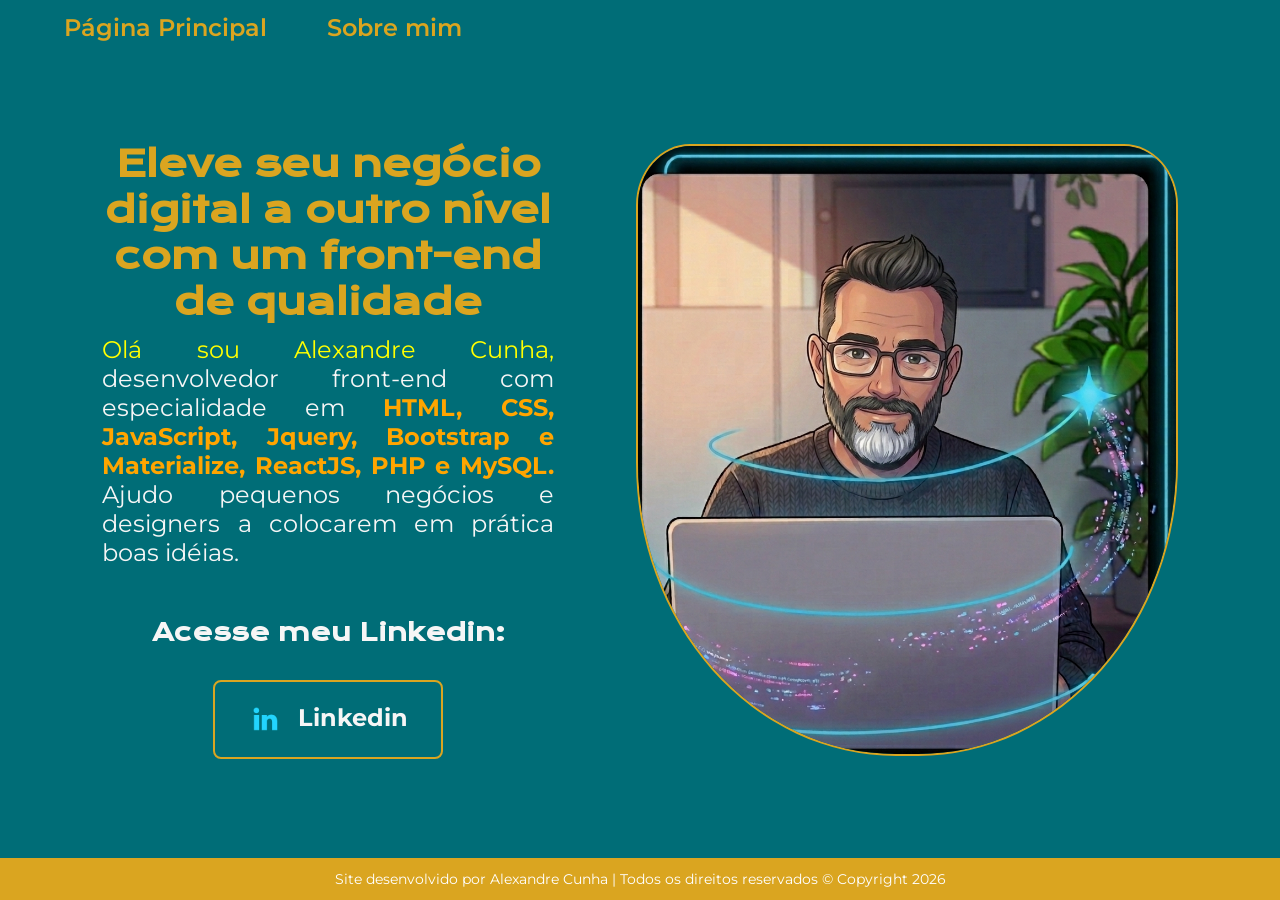
<file: index.html>
<!DOCTYPE html>
<html lang="pt-br">
<head>
    <meta charset="UTF-8">
    <meta name="viewport" content="width=device-width, initial-scale=1.0">
    <title>Portfólio</title>
    <link rel="stylesheet" href="./Styles/estilo.css">
</head>

<body>
<header class="cabecalho">
    <nav class="cabecalho-menu"> 
        <a class="menu-link" href="index.html"> Página Principal</a>
        <a class="menu-link" href="sobre.html"> Sobre mim</a>

    </nav>
</header>
<main class="apresentacao">
<section class="apresentacao-conteudo">
    <div>
<h1 class="apresentacao-titulo">  Eleve seu negócio digital a outro nível com um front-end de qualidade  </h1>

<p class="apresentacao-paragrafo"><span>Olá sou Alexandre Cunha, </span>  desenvolvedor front-end com especialidade em <strong class="destaque"> HTML, CSS, JavaScript, Jquery, Bootstrap e Materialize, ReactJS, PHP e MySQL.</strong> Ajudo pequenos negócios e designers a colocarem em prática boas idéias. </p>
<div class="apresentacao-links">
    <br>
<h2 class="apresentacao-links-subtitulo"> Acesse meu Linkedin: </h2>
<a class="apresentacao-links2" href="https://www.linkedin.com/in/alexandrescunha/" target="_blank"><img src="./imagens/linkedin.png"> Linkedin</a>  

</div> 
</section>
<img id="imagem-principal" src="./imagens/modelo.png" alt="Alexandre Cunha" Title=" Desenvolvedor Front-end">
</main>
<footer> Site desenvolvido por Alexandre Cunha | Todos os direitos reservados © Copyright 2026 </footer>

</body>
</html>
</file>
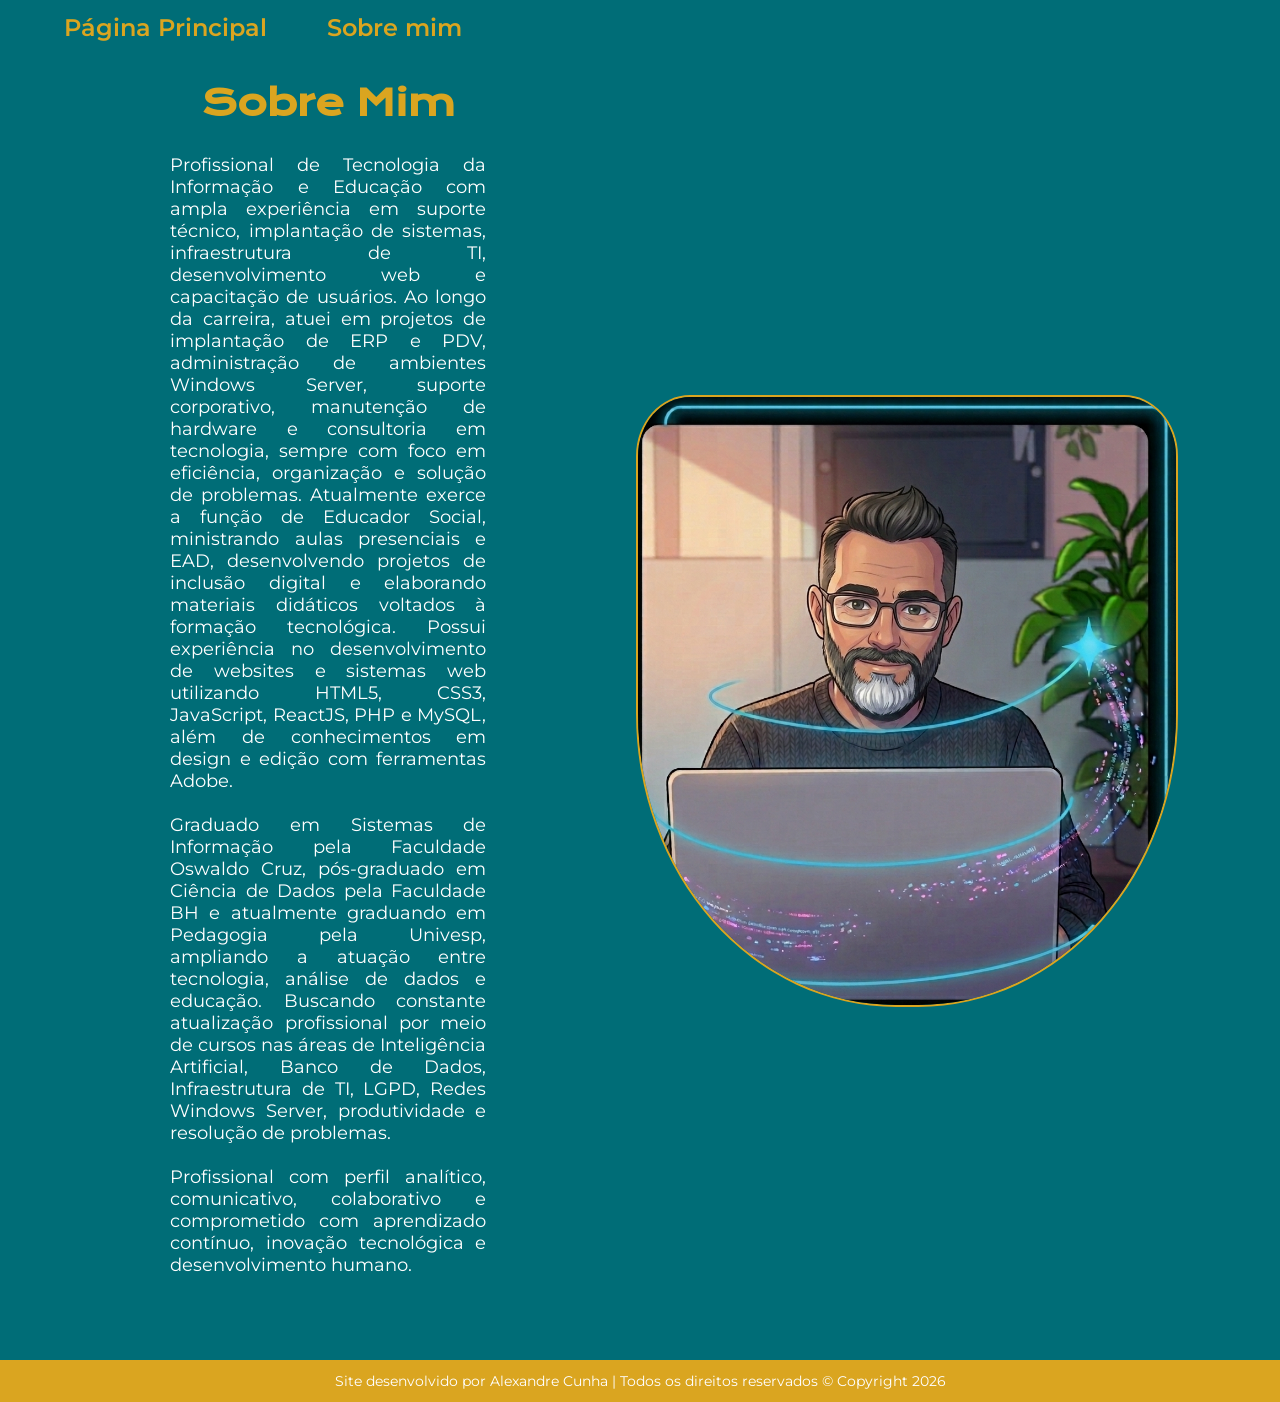
<file: sobre.html>
<!DOCTYPE html>
<html lang="pt-br">
    
<head>
    <meta charset="UTF-8">
    <meta name="viewport" content="width=device-width, initial-scale=1.0">
    <title>Sobre mim</title>
    <link rel="stylesheet" href="./Styles/estilo.css">
</head>
<body>
    
<header class="cabecalho">
    <nav class="cabecalho-menu"> 
        <a class="menu-link" href="index.html"> Página Principal</a>
        <a class="menu-link" href="sobre.html"> Sobre mim</a>

    </nav>
</header>
<main class="apresentacao">
    <section>
        <div>
<h1 class="apresentacao-titulo"> Sobre Mim</h1>
<br>

<p class="conteudo-texto">Profissional de Tecnologia da Informação e Educação com ampla experiência em suporte técnico, implantação de sistemas, infraestrutura de TI, desenvolvimento web e capacitação de usuários. Ao longo da carreira, atuei em projetos de implantação de ERP e PDV, administração de ambientes Windows Server, suporte corporativo, manutenção de hardware e consultoria em tecnologia, sempre com foco em eficiência, organização e solução de problemas.
 Atualmente exerce a função de Educador Social, ministrando aulas presenciais e EAD, desenvolvendo projetos de inclusão digital e elaborando materiais didáticos voltados à formação tecnológica. Possui experiência no desenvolvimento de websites e sistemas web utilizando HTML5, CSS3, JavaScript, ReactJS, PHP e MySQL, além de conhecimentos em design e edição com ferramentas Adobe. 
<br><br>
 Graduado em Sistemas de Informação pela Faculdade Oswaldo Cruz, pós-graduado em Ciência de Dados pela Faculdade BH e atualmente graduando em Pedagogia pela Univesp, ampliando a atuação entre tecnologia, análise de dados e educação. Buscando constante atualização profissional por meio de cursos nas áreas de Inteligência Artificial, Banco de Dados, Infraestrutura de TI, LGPD, Redes Windows Server, produtividade e resolução de problemas.
<br> <br>
 Profissional com perfil analítico, comunicativo, colaborativo e comprometido com aprendizado contínuo, inovação tecnológica e desenvolvimento humano.</p>
</div> 
</section>
<img id="imagem-principal" src="./imagens/modelo.png" alt="Alexandre Cunha" Title=" Desenvolvedor Front-end">
 </main>

<footer> Site desenvolvido por Alexandre Cunha | Todos os direitos reservados © Copyright 2026 </footer>
    
</body>
</html>
</file>
<file: Styles/estilo.css>
@import url('https://fonts.googleapis.com/css2?family=Darker+Grotesque:wght@300..900&family=Krona+One&family=Montserrat:ital,wght@0,100..900;1,100..900&display=swap');

* {
    margin: 0px;
    padding: 0px;
}

body {
    background-color: #006D77;
    color: #f6f6f6;
    box-sizing: border-box;
    min-height: 100vh;          /* garante que o corpo ocupe toda a altura da viewport */
    display: flex;
    flex-direction: column;
}

.apresentacao {
    display: flex;
    align-items: center;
    justify-content: space-between;
    padding: 3% 8%;            /* reduzido de 10% para 3% */
    gap: 82px;
    flex: 1;                   /* faz o main ocupar o espaço restante, empurrando o rodapé para baixo */
}

.apresentacao-conteudo {
    width: 50%;
    display: flex;
    flex-direction: column;
    gap: 13px;                 /* reduzido de 20px */
}

.cabecalho {
    padding: 1% 0% 0% 5%;      /* reduzido de 2% */
}

.cabecalho-menu {
    display: flex;
    gap: 60px;
}

.menu-link {
    font-family: "Montserrat", sans-serif;
    font-size: 1.5rem;
    font-weight: 600;
    color: goldenrod;
    text-decoration: none;
}

.menu-link:hover {
color: yellow;
}

.apresentacao-titulo {
    font-size: 2.25rem;
    font-family: "Krona One", sans-serif;
    color: goldenrod;
    text-align: center;
    padding: 0 0 10px 0;       /* remove padding superior e lateral, mantém apenas inferior */
}

.apresentacao-titulo:hover {
    color: yellow;
}

.apresentacao-paragrafo {
    font-size: 1.5rem;
    text-align: justify;
    font-family: "Montserrat", sans-serif;
}

.apresentacao-links {
    display: flex;
    flex-direction: column;
    justify-content: space-between;
    align-items: center;
    gap: 32px;
}

.apresentacao-links-subtitulo {
    font-family: "Krona One", sans-serif;
    font-weight: bold;
    font-size: 1.5rem;
}

.apresentacao-links2 {
    width: 50%;
    text-align: center;
    border-radius: 8px;
    font-size: 1.5rem;
    padding: 21.5px 0;
    text-decoration: none;
    color: #f6f6f6;
    font-family: "Montserrat", sans-serif;
    font-weight: bold;
    border: 2px solid goldenrod;
    display: flex;
    justify-content: center;
    gap: 16px;
}

.apresentacao-links2:hover {
    background-color: goldenrod;
;}

span {
    color: yellow;
}

.destaque {
    color: orange;
}

footer {
    text-align: center;
    background-color: goldenrod;
    color: white;
    font-family: "Montserrat", sans-serif;
    font-weight: 400;
    font-size: 0.875rem;
    padding: 12px;
}

#imagem-principal {
    border-radius: 48%;
    border: 2px solid goldenrod;
    border-top-left-radius: 10%;
    border-top-right-radius: 10%;
    width: 50%;
}

.conteudo-texto {
    color: white;
    font-family: "Montserrat", sans-serif;
    font-weight: 400;
    font-size: 1.125rem;
    text-align: justify;
    padding: 0% 15% 10%;
}

/* Media Query - Deixar a página de forma responsiva */
@media (max-width: 1080px) {
    body {
        background-color: indianred;
    }
    .cabecalho {
        padding: 10px;
    }
    .cabecalho-menu {
        justify-content: center;
    }
    .apresentacao {
        flex-direction: column-reverse;
        padding: 5%;
        gap: 20px;            /* gap menor para telas estreitas */
    }
    .apresentacao-conteudo {
        width: auto;
    }
}
</file>
